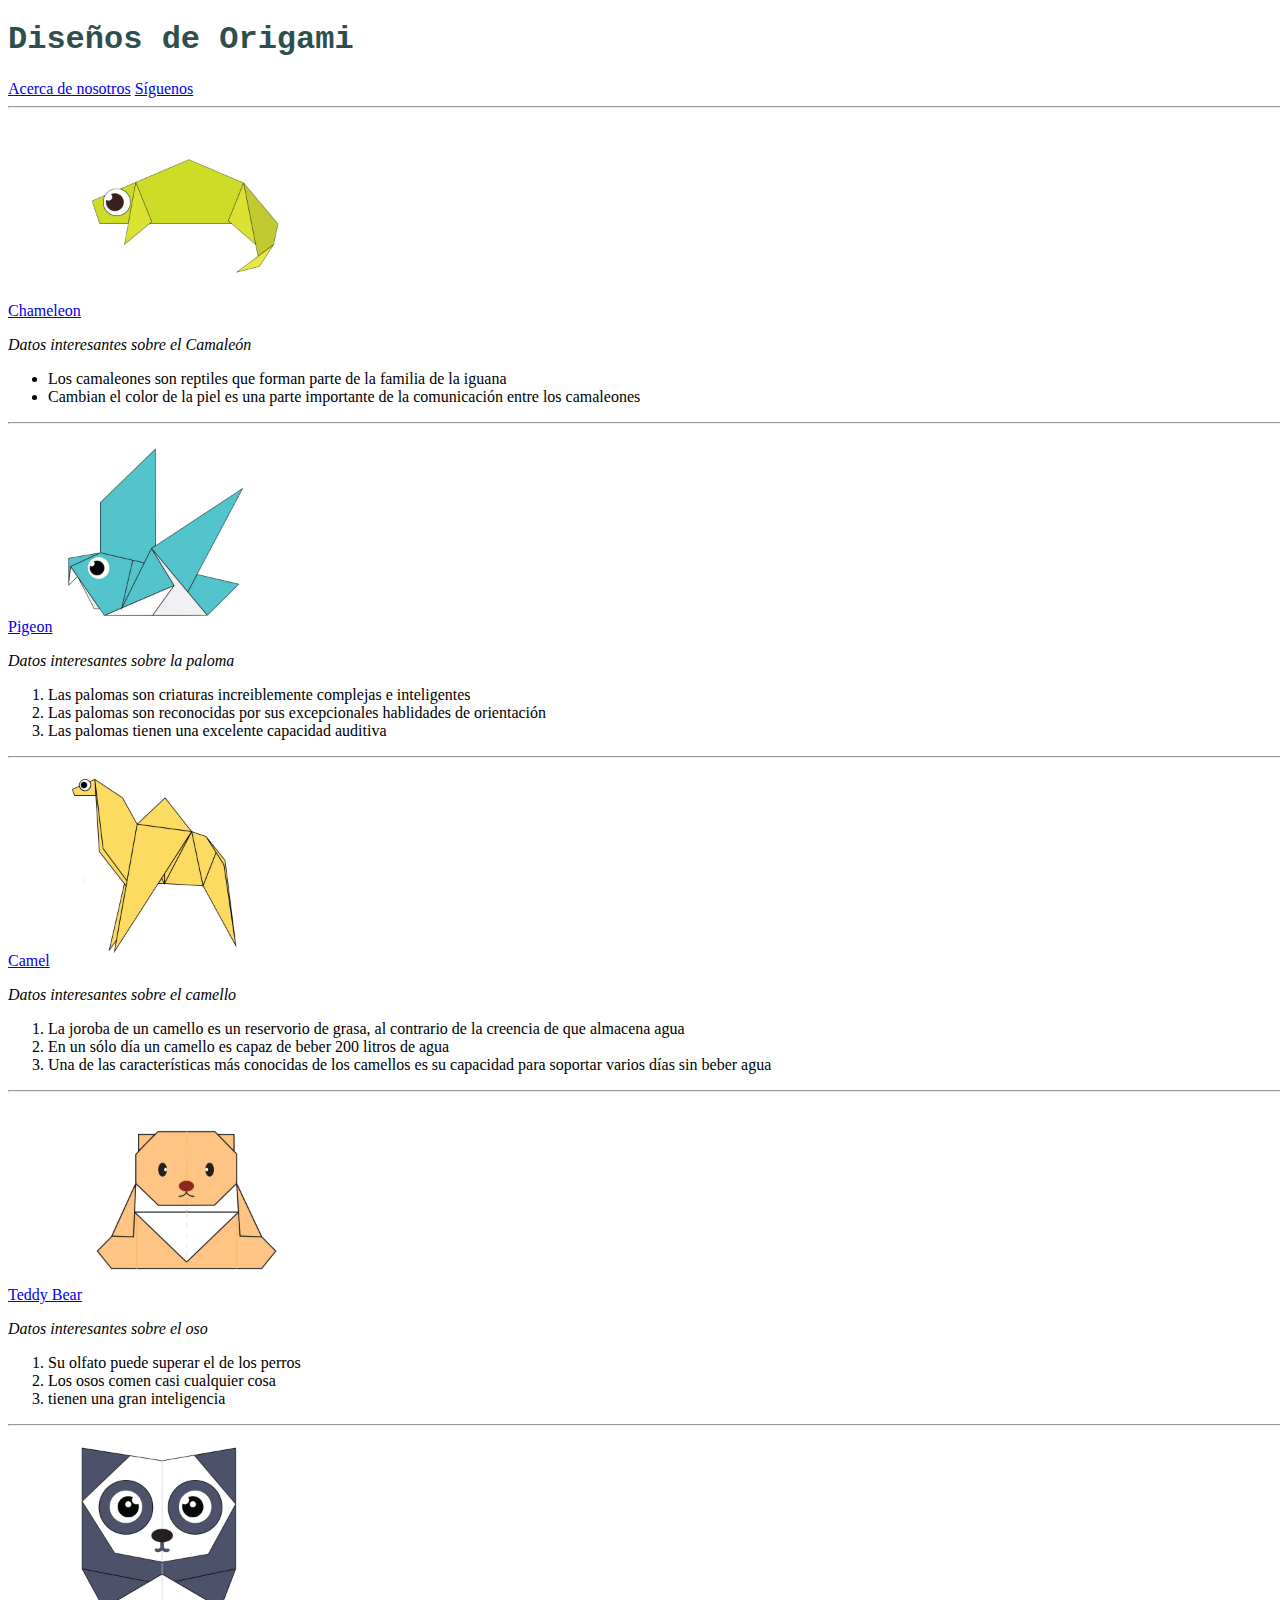
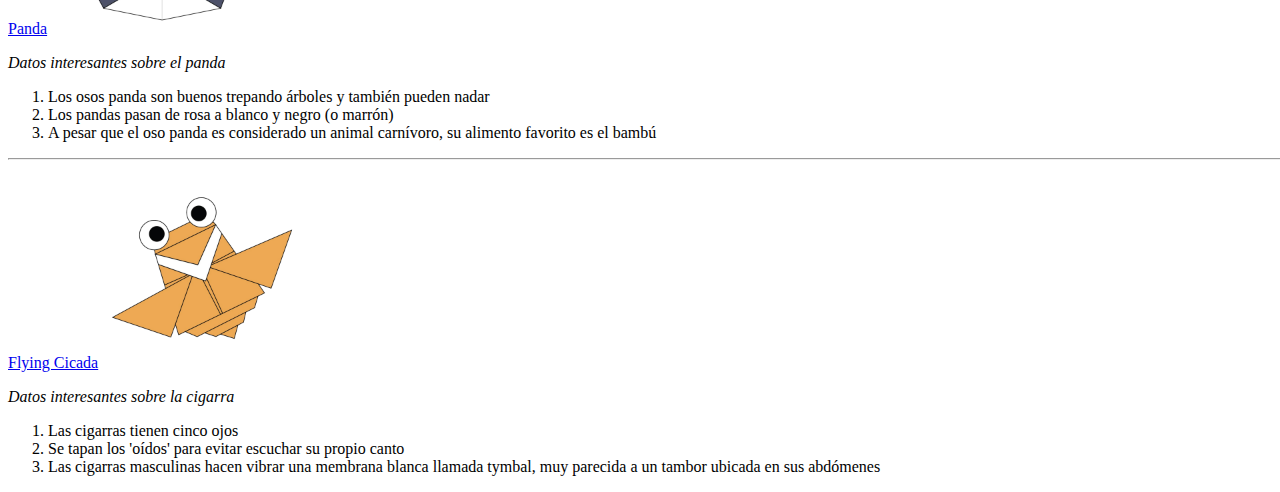
<file: index.html>
<!DOCTYPE html>
<html>
    <head>
        <link rel="stylesheet"
        type="text/css" href="style.css" />
        <title>Diseños de Origami</title>
    </head>
    <body>
        <div class="header">
            <h1>Diseños de Origami</h1>
            <a href="about.html">Acerca de nosotros</a>
            <a href="follows.html">Síguenos</a>
            <hr width=1500px>
            <a href="https://origami.me/chameleon/">Chameleon</a>
            <img src="chameleon.png" width="200px" height="200px"></a>
            <p><i>Datos interesantes sobre el Camaleón</i></p>
            <ul>
                <li>Los camaleones son reptiles que forman parte de la familia de la iguana</li>
                <li>Cambian el color de la piel es una parte importante de la comunicación entre los camaleones</li>
            </ul>

            <hr width="1500px">
            <a href="https://origami.me/pigeon/">Pigeon</a>
            <img src="pigeon.png" width="200px" height="200px">
            <p><i>Datos interesantes sobre la paloma</i></p>
            <ol>
                <li>Las palomas son criaturas increiblemente complejas e inteligentes</li>
                <li>Las palomas son reconocidas por sus excepcionales hablidades de orientación</li>
                <li>Las palomas tienen una excelente capacidad auditiva</li>
            </ol>

            <hr width="1500px">
            <a href="https://origami.me/camel/">Camel</a>
            <img src="camel.png" width="200px" height="200px">
            <p><i>Datos interesantes sobre el camello</i></p>
            <ol>
                <li>La joroba de un camello es un reservorio de grasa, al contrario de la creencia de que almacena agua</li>
                <li>En un sólo día un camello es capaz de beber 200 litros de agua</li>
                <li>Una de las características más conocidas de los camellos es su capacidad para soportar varios días sin beber agua</li>
            </ol>

            <hr width="1500px">
            <a href="https://origami.me/teddy-bear/">Teddy Bear</a>
            <img src="teddy.png" width="200px" height="200px">
            <p><i>Datos interesantes sobre el oso</i></p>
            <ol>
                <li>Su olfato puede superar el de los perros</li>
                <li>Los osos comen casi cualquier cosa</li>
                <li>tienen una gran inteligencia</li>
            </ol>

            <hr width="1500px">
            <a href="https://origami.me/panda/">Panda</a>
            <img src="panda.png" width="200px" height="200px">
            <p><i>Datos interesantes sobre el panda</i></p>
            <ol>
                <li>Los osos panda son buenos trepando árboles y también pueden nadar</li>
                <li>Los pandas pasan de rosa a blanco y negro (o marrón)</li>
                <li>A pesar que el oso panda es considerado un animal carnívoro, su alimento favorito es el bambú</li>
            </ol>

            <hr width="1500px">
            <a href="https://origami.me/flying-cicada/">Flying Cicada</a>
            <img src="cicada.png" width="200px" height="200px">
            <p><i>Datos interesantes sobre la cigarra</i></p>
            <ol>
                <li>Las cigarras tienen cinco ojos</li>
                <li>Se tapan los 'oídos' para evitar escuchar su propio canto</li>
                <li>Las cigarras masculinas hacen vibrar una membrana blanca llamada tymbal, muy parecida a un tambor ubicada en sus abdómenes</li>
            </ol>
        </div>
    </body>
</html>
</file>
<file: style.css>
h1{
    color:darkslategrey;
    font-family:'Courier New', Courier, monospace;
}
</file>
